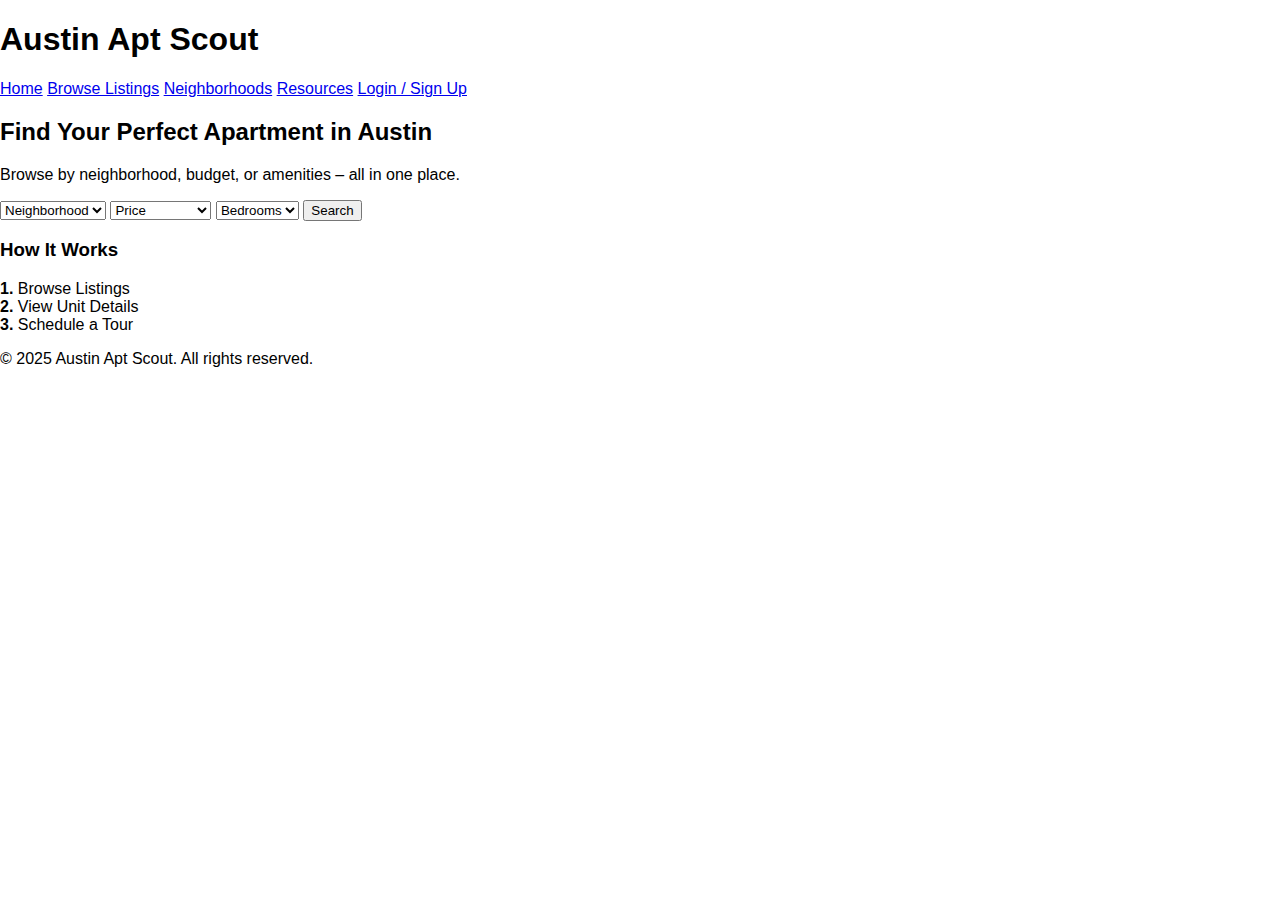
<file: map.html>
<!DOCTYPE html>
<html lang="en">
<head>
    <meta charset="UTF-8">
    <title>Austin Apt Scout</title>
    <link rel="stylesheet" href="style.css">
    <meta name="viewport" content="width=device-width, initial-scale=1.0">
</head>
<body>
    <header class="site-header">
        <div class="container">
            <h1 class="logo">Austin Apt Scout</h1>
            <nav>
                <a href="index.html">Home</a>
                <a href="map.html">Browse Listings</a>
                <a href="#">Neighborhoods</a>
                <a href="#">Resources</a>
                <a href="#">Login / Sign Up</a>
            </nav>
        </div>
    </header>

    <section class="hero">
        <div class="overlay"></div>
        <div class="hero-content">
            <h2>Find Your Perfect Apartment in Austin</h2>
            <p>Browse by neighborhood, budget, or amenities – all in one place.</p>
            <form action="map.html" class="search-bar">
                <select name="neighborhood">
                    <option value="">Neighborhood</option>
                    <option value="downtown">Downtown</option>
                    <option value="east">East Austin</option>
                </select>
                <select name="price">
                    <option value="">Price</option>
                    <option value="1000-1500">$1000-$1500</option>
                    <option value="1500-2000">$1500-$2000</option>
                </select>
                <select name="bedrooms">
                    <option value="">Bedrooms</option>
                    <option value="1">1</option>
                    <option value="2">2</option>
                </select>
                <button type="submit">Search</button>
            </form>
        </div>
    </section>

    <section class="how-it-works">
        <h3>How It Works</h3>
        <div class="steps">
            <div><strong>1.</strong> Browse Listings</div>
            <div><strong>2.</strong> View Unit Details</div>
            <div><strong>3.</strong> Schedule a Tour</div>
        </div>
    </section>

    <footer>
        <p>&copy; 2025 Austin Apt Scout. All rights reserved.</p>
    </footer>
</body>
</html>
</file>
<file: style.css>
body { font-family: Arial, sans-serif; margin: 0; padding: 0; }
#map { height: 100vh; width: 100%; }
.card { border: 1px solid #ccc; margin: 1em; padding: 1em; border-radius: 8px; }
</file>
